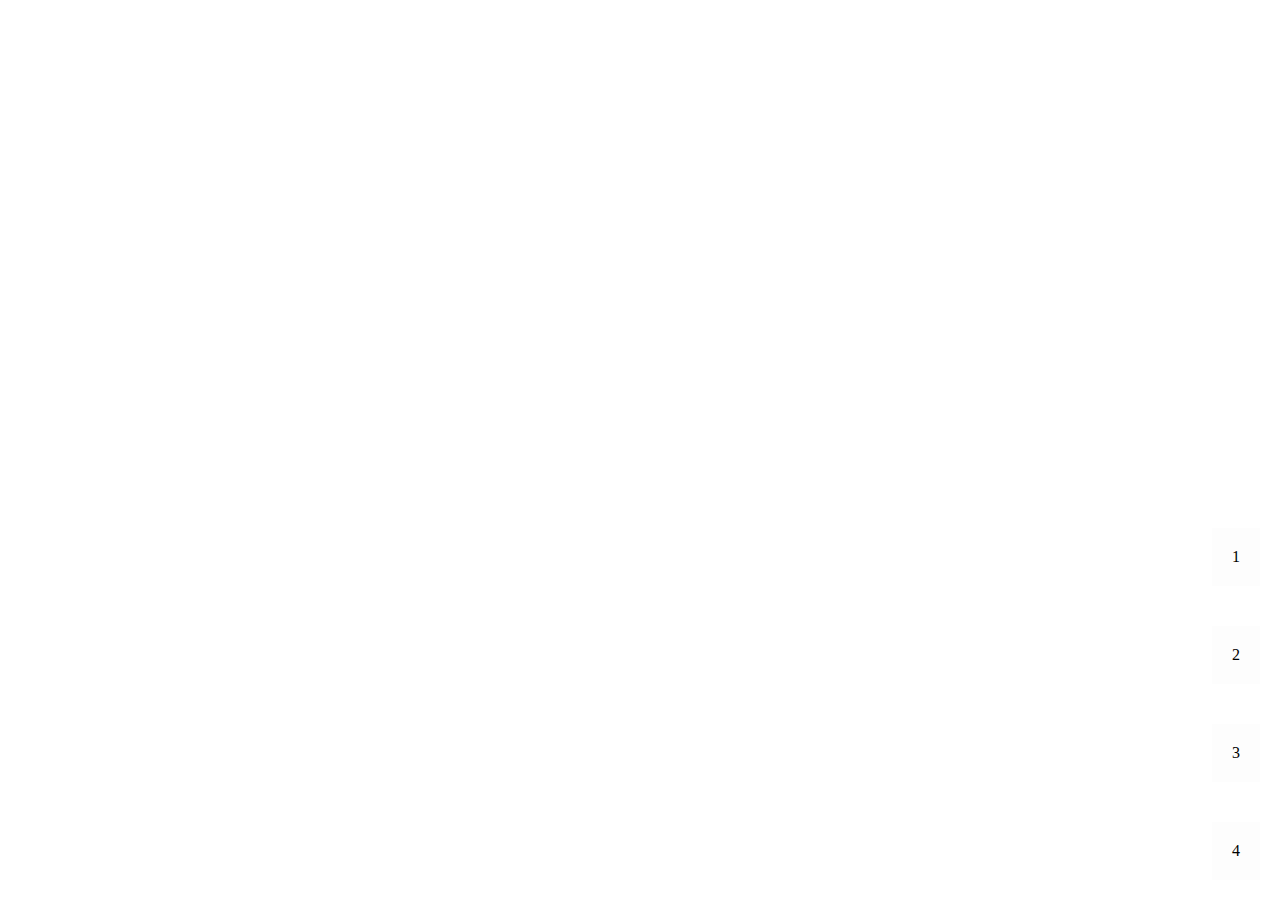
<file: column.html>
<!DOCTYPE html>
<html lang="lt">
  <head>
    <meta charset="UTF-8" />
    <meta name="viewport" content="width=device-width, initial-scale=1.0" />
    <title>Flexbox užduotis</title>
    <link rel="stylesheet" href="column.css" />
  </head>
  <body>
    <div class="flex-container column">
      <div class="flex-item">1</div>
      <div class="flex-item">2</div>
      <div class="flex-item">3</div>
      <div class="flex-item">4</div>
    </div>
  </body>
</html>
</file>
<file: column.css>
body {
  margin: 0;
}

.flex-container {
  display: flex;
  flex-direction: column;
  justify-content: flex-end;
  align-items: flex-end;
  height: 100vh;
  background-color: rgb(255, 255, 255);
}

.flex-item {
  background-color: rgb(253, 253, 253);
  padding: 20px;
  margin: 20px;
  text-align: center;
}
</file>
